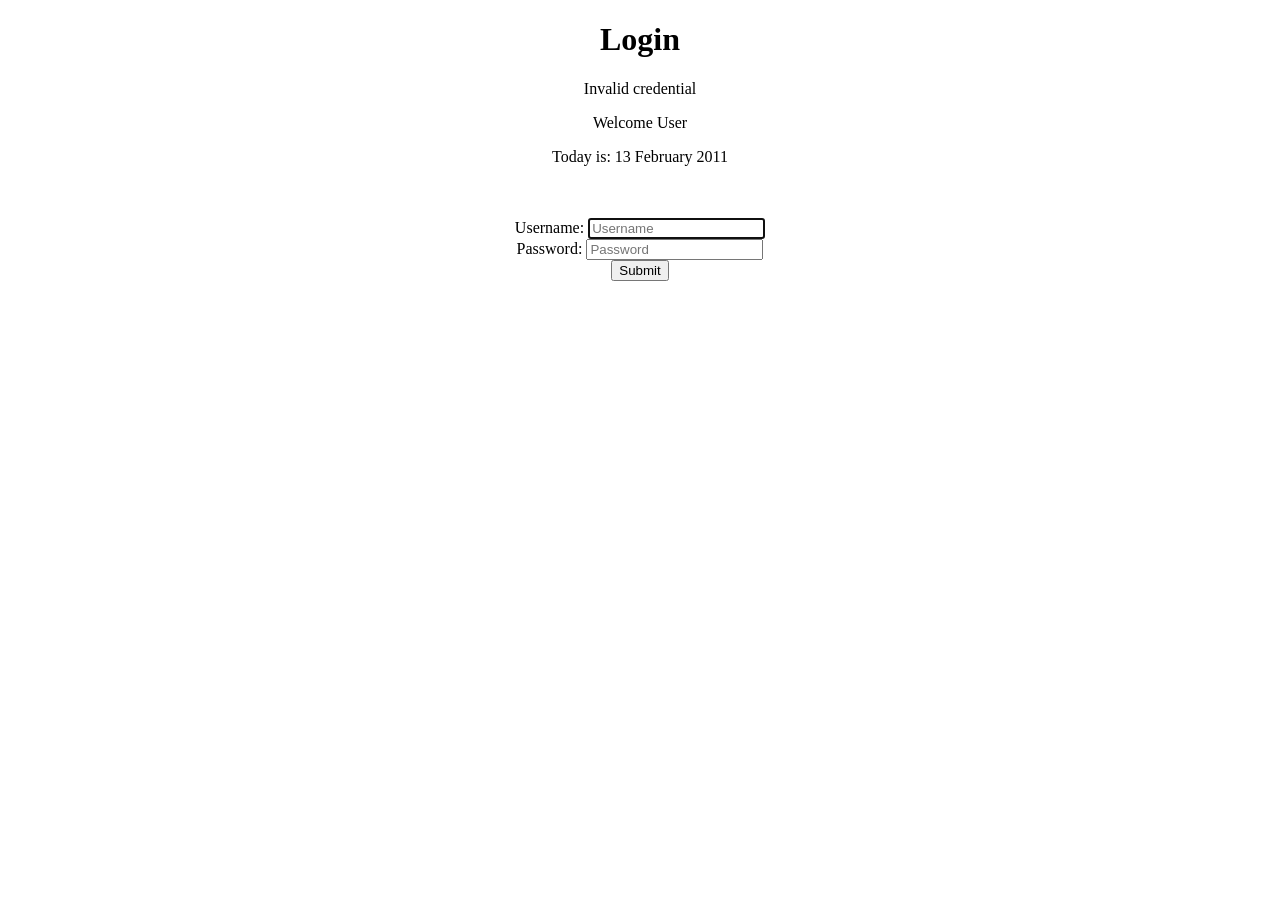
<file: resources/templates/index.html>
<!DOCTYPE html>
<html xmlns="http://www.w3.org/1999/xhtml"
    xmlns:th="http://www.thymeleaf.org">

<head>
<title>Healthmgmt Web Application</title>
</head>

<body>
    
   
            
<div align="center">
<h1>Login </h1>
<div th:if="${errorMessage}">
  <p>Invalid credential</p>
</div>
<div th:unless="${errorMessage}">
  <p >Welcome User</p>
  <p>Today is: <span th:text="${today}">13 February 2011</span></p>
</div>

<div th:if="${message}">
<p th:text="${message}"></p>
 
</div>
<br/><br/>
    
            
  <!--    <font color="red">${errorMessage}</font>-->
    <form action="#" th:action="@{'/healthmgmt/login'}" method="post">
       <div class="form-group">
						<label for="username">Username</label>: <input type="text"
							th:name="name" class="form-control"
							autofocus="autofocus" placeholder="Username" />
		</div>
       <div class="form-group">
						<label for="password">Password</label>: <input type="password"
							 th:name="password" class="form-control"
							placeholder="Password" />
					</div>
        
        <input type="submit" />
    </form>
</div>  
</body>

</html>
</file>
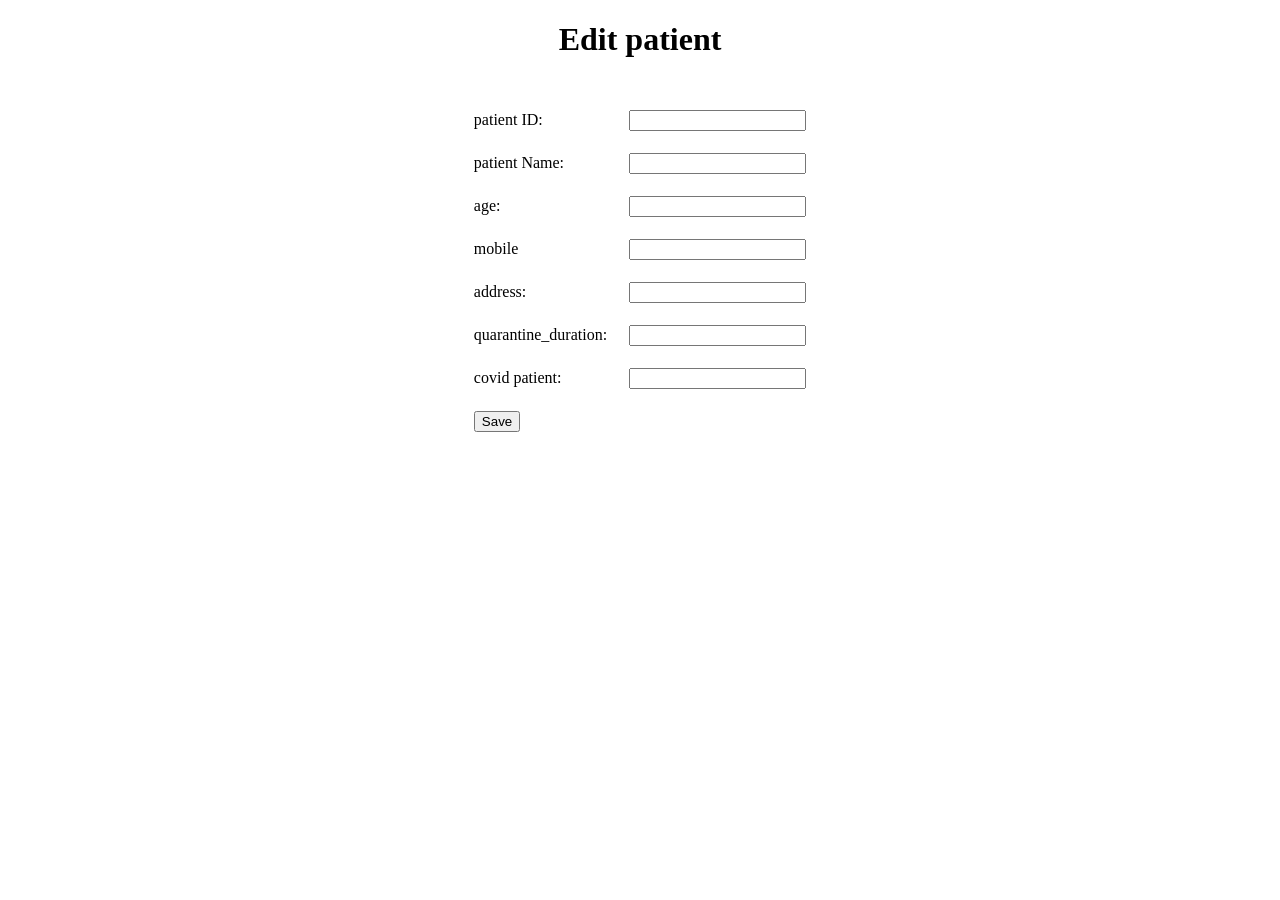
<file: resources/templates/edit_patient.html>
<!DOCTYPE html>
<html xmlns="http://www.w3.org/1999/xhtml"
    xmlns:th="http://www.thymeleaf.org">
<head>
<meta charset="utf-8" />
<title>Edit patient</title>
</head>
<body>
    <div align="center">
        <h1>Edit patient</h1>
        <br />
        <form action="#" th:action="@{'/healthmgmt/patient/save'}" th:object="${patient}"
            method="post">
 
            <table border="0" cellpadding="10">
                <tr>             
                    <td>patient ID:</td>
                    <td>
                        <input type="text" th:field="*{id}" readonly="readonly" />
                    </td>
                </tr>        
                <tr>             
                    <td>patient Name:</td>
                    <td>
                        <input type="text" th:field="*{name}" />
                    </td>
                </tr>
                <tr>
                    <td>age:</td>
                    <td><input type="text" th:field="*{age}" /></td>
                </tr>
                <tr>
                    <td>mobile</td>
                    <td><input type="text" th:field="*{mobile}" /></td>
                </tr>
                <tr>
                    <td>address:</td>
                    <td><input type="text" th:field="*{address}" /></td>
                </tr>
                <tr>
                    <td>quarantine_duration:</td>
                    <td><input type="text" th:field="*{quarantine_duration}" /></td>
                </tr>   
                <tr>
                    <td>covid patient:</td>
                    <td><input type="text" th:field="*{quarantine_duration}" /></td>
                </tr>                          
                <tr>
                    <td colspan="2"><button type="submit">Save</button> </td>
                </tr>
            </table>
        </form>
    </div>
</body>
</html>
</file>
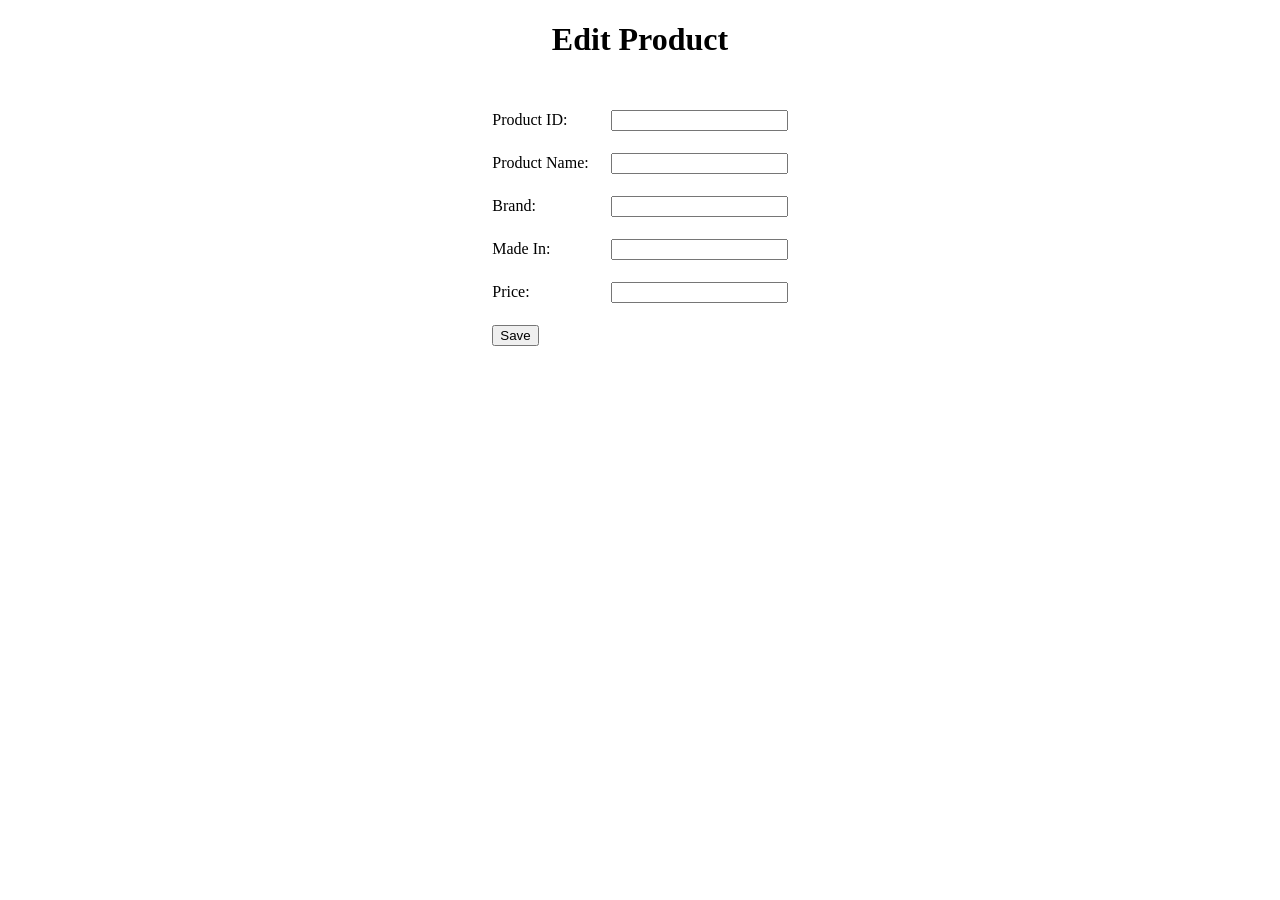
<file: resources/templates/edit_product.html>
<!DOCTYPE html>
<html xmlns="http://www.w3.org/1999/xhtml"
    xmlns:th="http://www.thymeleaf.org">
<head>
<meta charset="utf-8" />
<title>Edit Product</title>
</head>
<body>
    <div align="center">
        <h1>Edit Product</h1>
        <br />
        <form action="#" th:action="@{'/healthmgmt/Products/save'}" th:object="${product}"
            method="post">
 
            <table border="0" cellpadding="10">
                <tr>             
                    <td>Product ID:</td>
                    <td>
                        <input type="text" th:field="*{id}" readonly="readonly" />
                    </td>
                </tr>        
                <tr>             
                    <td>Product Name:</td>
                    <td>
                        <input type="text" th:field="*{name}" />
                    </td>
                </tr>
                <tr>
                    <td>Brand:</td>
                    <td><input type="text" th:field="*{brand}" /></td>
                </tr>
                <tr>
                    <td>Made In:</td>
                    <td><input type="text" th:field="*{madein}" /></td>
                </tr>
                <tr>
                    <td>Price:</td>
                    <td><input type="text" th:field="*{price}" /></td>
                </tr>                            
                <tr>
                    <td colspan="2"><button type="submit">Save</button> </td>
                </tr>
            </table>
        </form>
    </div>
</body>
</html>
</file>
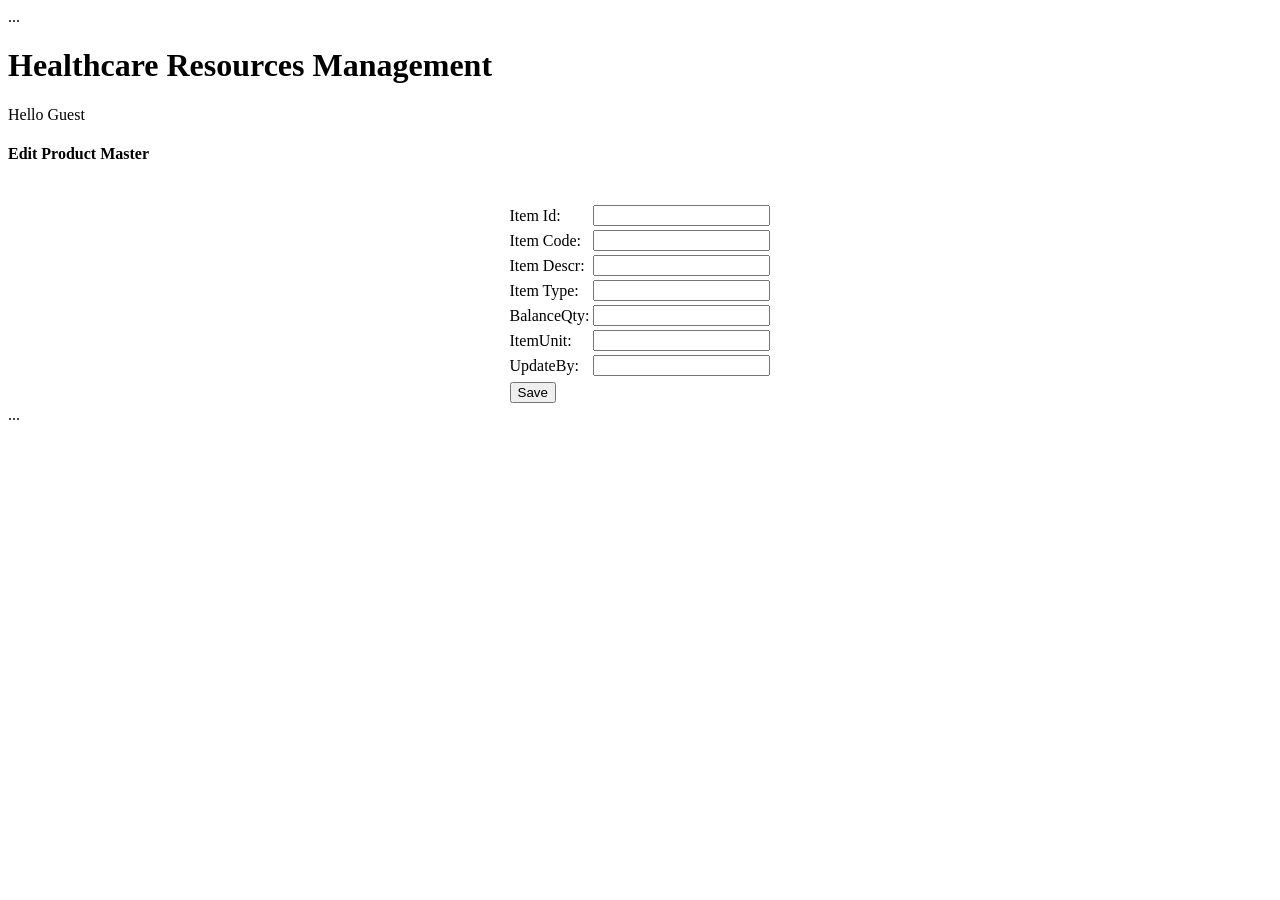
<file: resources/templates/edit_productmaster.html>
<!DOCTYPE html>
<html xmlns="http://www.w3.org/1999/xhtml"
    xmlns:th="http://www.thymeleaf.org">

<head th:replace="fragments/header :: header">
<!-- <div th:replace="fragments/header :: header">...</div> -->
</head>

<body>
    
     <!-- Navigator  -->
<div th:replace="fragments/menu :: navigator">...</div>
   <!-- Page Content -->
  <div class="container mt-5">


    <!-- Jumbotron Header -->
    <header class="jumbotron my-4">
      <h1 class="display-3">Healthcare Resources Management</h1>
      <p class="lead">Hello Guest</p>
      
    </header>
    
    <!-- Page Features -->
    <div class="row">

      <div class="col-lg-12 col-md-12 mb-4">
        <div class="card h-100">
          
          <div class="card-body">
            <h4 class="card-title">Edit Product Master</h4>
            
			  
            
    <div align="center">
        
        <br />
        <form action="#" th:action="@{'/healthmgmt/Products/saveproductmaster'}" th:object="${productmaster}"
            method="post">
 
            <table class="table" >
                     
                 <tr>
                    <td  class="mt-2">Item Id:</td>
                    <td><input type="text" class="form-control"  th:field="*{itemId}" readonly="readonly" /></td>
                </tr>
                <tr>
                    <td  class="mt-2">Item Code:</td>
                    <td><input type="text" class="form-control"  th:field="*{itemCode}" /></td>
                </tr>
                <tr>
                    <td  class="mt-2">Item Descr:</td>
                    <td><input type="text" class="form-control"  th:field="*{itemDesc}" /></td>
                </tr>
                <tr>
                    <td  class="mt-2">Item Type:</td>
                    <td><input type="text" class="form-control"  th:field="*{itemType}" /></td>
                </tr>   
                <tr>
                    <td  class="mt-2">BalanceQty:</td>
                    <td><input type="text" class="form-control"  th:field="*{balanceQty}" /></td>
                </tr>  
                
                <tr>
                    <td  class="mt-2">ItemUnit:</td>
                    <td><input type="text" class="form-control"  th:field="*{itemUnit}" /></td>
                </tr> 
                
                <tr>
                    <td  class="mt-2">UpdateBy:</td>
                    <td><input type="text" class="form-control"  th:field="*{updateBy}" /></td>
                 </tr>       
                  <!--   <tr>
                    <td>UpdateDate:</td>
                    <td><input type="text" th:field="*{updateDate}" /></td>
                   </tr>  
                          -->           
                <tr>
                <tr>
                    <td colspan="2"><button class="btn btn-primary"  type="submit">Save</button> </td>
                </tr>
            </table>
        </form>
   </div>  

     </div>
          
        </div>
      </div>

      
      

      

    </div>
    <!-- /.row -->
 </div>
  <!-- /.container -->
 <!-- Footer -->
<div th:replace="fragments/footer :: footer">...</div>
  <!-- Bootstrap core JavaScript -->

  <script type="text/javascript" th:src="@{/js/min.js}"></script>

  
</body>

</html>
</file>
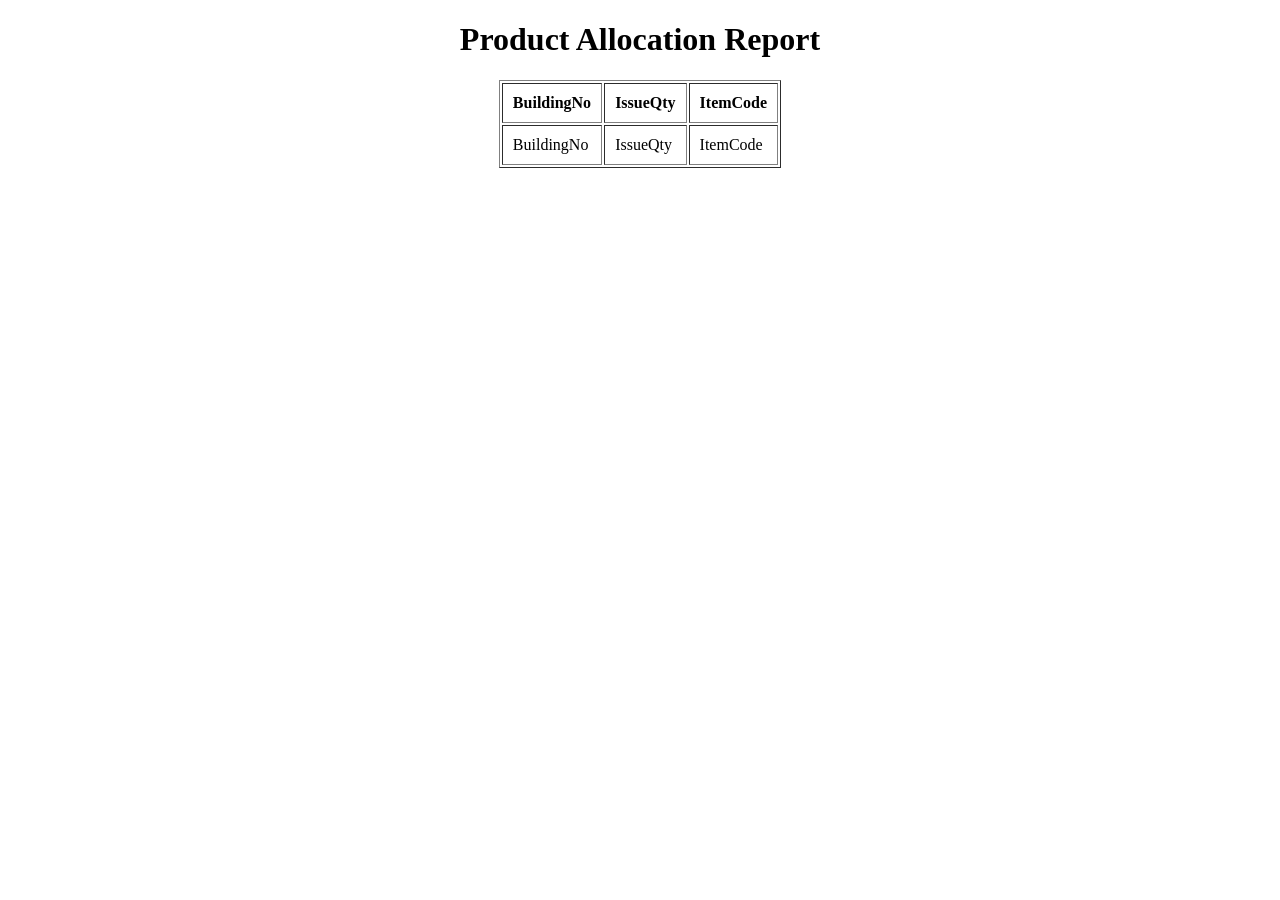
<file: resources/templates/fetch_productallocation_group.html>
<!DOCTYPE html>
<html xmlns="http://www.w3.org/1999/xhtml"
      xmlns:th="http://www.thymeleaf.org">
<head>
<meta charset="utf-8"/>
<title>Product Manager</title>
</head>
<body>
<div align="center">
    <h1>Product Allocation Report</h1>
    
    <table border="1" cellpadding="10">
        <thead>
            <tr>
                <th>BuildingNo</th>
                <th>IssueQty</th>
                <th>ItemCode</th>
                
            </tr>
        </thead>
        <tbody>
            <tr th:each="productAllocationGroup : ${listProductAllocationGroup}">
                <td th:text="${productAllocationGroup.BuildingNo}">BuildingNo</td>
                <td th:text="${productAllocationGroup.IssueQty}">IssueQty</td>
                <td th:text="${productAllocationGroup.ItemCode}">ItemCode</td>
            </tr>
        </tbody>
    </table>
</div>   
</body>
</html>
</file>
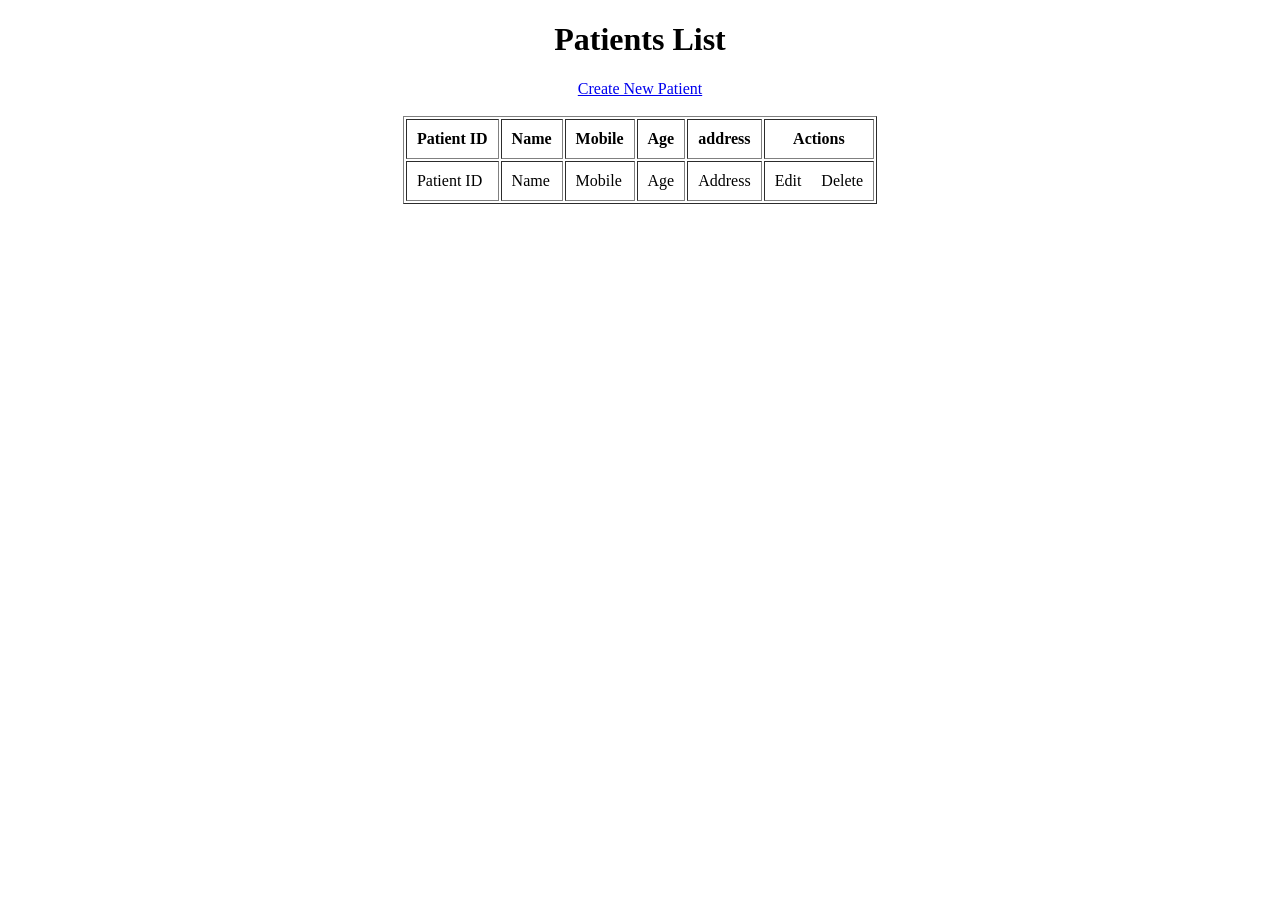
<file: resources/templates/fetchPatients.html>
<!DOCTYPE html>
<html xmlns="http://www.w3.org/1999/xhtml"
      xmlns:th="http://www.thymeleaf.org">
<head>
<meta charset="utf-8"/>
<title>Patient Manager</title>
</head>
<body>


<div align="center">
    <h1>Patients List</h1>
    <a href="/healthmgmt/patient/new">Create New Patient</a>
    <br/><br/>
    <table border="1" cellpadding="10">
        <thead>
            <tr>
                <th>Patient ID</th>
                <th>Name</th>
                <th>Mobile</th>
                <th>Age</th>
                <th>address</th>
                <th>Actions</th>
            </tr>
        </thead>
        <tbody>
            <tr th:each="patient : ${listPatients}">
                <td th:text="${patient.id}">Patient ID</td>
                <td th:text="${patient.name}">Name</td>
                <td th:text="${patient.mobile}">Mobile</td>
                <td th:text="${patient.age}">Age</td>
                <td th:text="${patient.address}">Address</td>
               <td>
                     <a th:href="@{'edit/' + ${patient.id}}">Edit</a>
                    &nbsp;&nbsp;&nbsp;
                    <a th:href="@{'delete/' + ${patient.id}}">Delete</a>
                </td>
                
            </tr>
        </tbody>
    </table>
</div>   
</body>
</html>
</file>
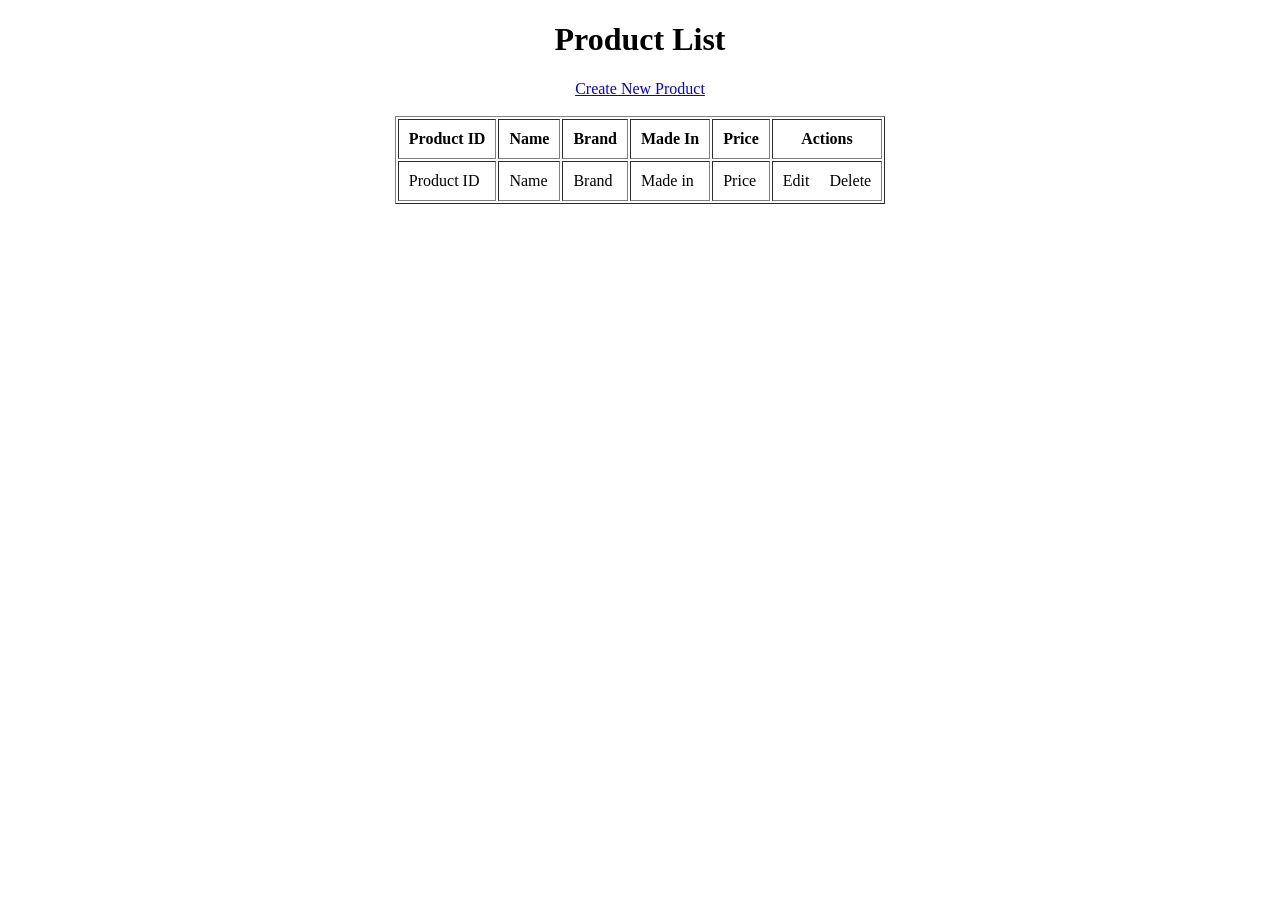
<file: resources/templates/fetchProducts.html>
<!DOCTYPE html>
<html xmlns="http://www.w3.org/1999/xhtml"
      xmlns:th="http://www.thymeleaf.org">
<head>
<meta charset="utf-8"/>
<title>Product Manager</title>
</head>
<body>
<div align="center">
    <h1>Product List</h1>
    <a href="/healthmgmt/Products/new">Create New Product</a>
    <br/><br/>
    <table border="1" cellpadding="10">
        <thead>
            <tr>
                <th>Product ID</th>
                <th>Name</th>
                <th>Brand</th>
                <th>Made In</th>
                <th>Price</th>
                <th>Actions</th>
            </tr>
        </thead>
        <tbody>
            <tr th:each="product : ${listProducts}">
                <td th:text="${product.id}">Product ID</td>
                <td th:text="${product.name}">Name</td>
                <td th:text="${product.brand}">Brand</td>
                <td th:text="${product.madein}">Made in</td>
                <td th:text="${product.price}">Price</td>
               <td>
                     <a th:href="@{'edit/' + ${product.id}}">Edit</a>
                    &nbsp;&nbsp;&nbsp;
                    <a th:href="@{'delete/' + ${product.id}}">Delete</a>
                </td>
                
            </tr>
        </tbody>
    </table>
</div>   
</body>
</html>
</file>
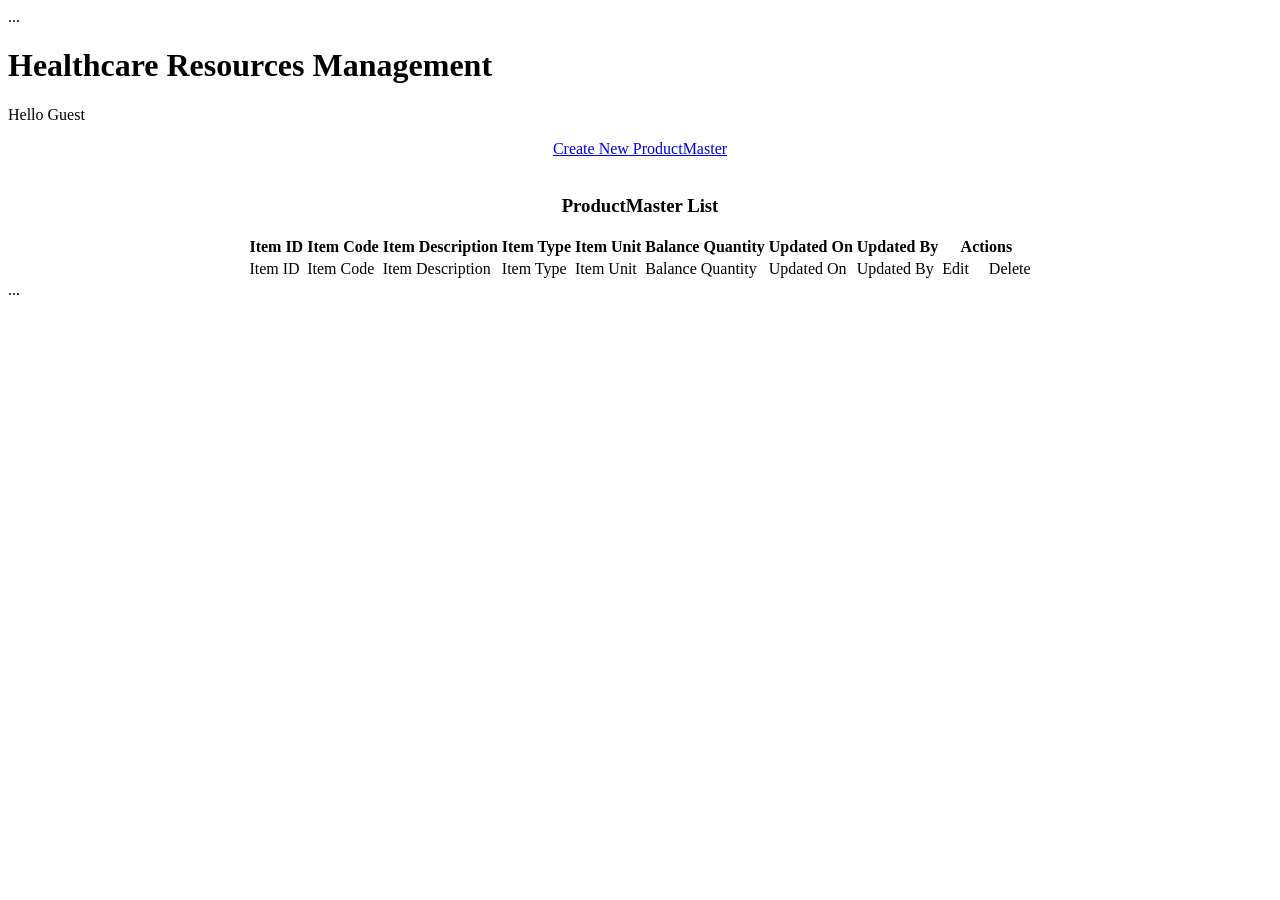
<file: resources/templates/listProductMaster.html>
<!DOCTYPE html>
<html xmlns="http://www.w3.org/1999/xhtml"
    xmlns:th="http://www.thymeleaf.org">
    
<head th:replace="fragments/header :: header">
<!-- <div th:replace="fragments/header :: header">...</div> -->
</head>

<body>
    
     <!-- Navigator  -->
<div th:replace="fragments/menu :: navigator">...</div>
   <!-- Page Content -->
  <div class="container mt-5">


    <!-- Jumbotron Header -->
    <header class="jumbotron my-4">
      <h1 class="display-3">Healthcare Resources Management</h1>
      <p class="lead">Hello Guest</p>
      
    </header>
    
<div align="center">
  
    <a href="/healthmgmt/Products/productmasternew">Create New ProductMaster</a>
    <br/><br/>
    
    <!-- Jumbotron Header --><!-- Page Features -->
    <div class="row">
 		<h3 class="card-title ml-3">ProductMaster List</h3>
      <div class="col-lg-12 col-md-12 mb-4">
        <div class="card h-100">
         
          <div class="card-body">
    <table class="table">
       <thead class="thead-light">
            <tr>
                <th>Item ID</th>
                <th>Item Code</th>
                <th>Item Description</th>
                <th>Item Type</th>
                <th>Item Unit</th>
                <th>Balance Quantity</th>
                <th>Updated On</th>
                <th>Updated By</th>
              
                <th>Actions</th>
            </tr>
        </thead>
        <tbody>
            <tr th:each="productmaster: ${listProducts}">
                <td th:text="${productmaster.itemId}">Item ID</td>
                <td th:text="${productmaster.itemCode}">Item Code</td>
                <td th:text="${productmaster.itemDesc}">Item Description</td>
                <td th:text="${productmaster.itemType}">Item Type</td>
                <td th:text="${productmaster.itemUnit}">Item Unit</td>
                <td th:text="${productmaster.balanceQty}">Balance Quantity</td>
                <td th:text="${productmaster.updateDate}">Updated On</td>
                <td th:text="${productmaster.updateBy}">Updated By</td>
                <td>
                
                     <a th:href="@{'editproductmaster/' + ${productmaster.itemId}}">Edit</a>
                    &nbsp;&nbsp;&nbsp;
                    <a th:href="@{'deleteproductmaster/' + ${productmaster.itemId}}">Delete</a>
                </td>
                
            </tr>
        </tbody>
    </table>
</div>   

</div>


</div>
          
        </div>
      </div>

      
      

      

    </div>
    <!-- /.row -->
 
 <!-- /.container -->
 <!-- Footer -->
<div th:replace="fragments/footer :: footer">...</div>

  <!-- Bootstrap core JavaScript -->

  <script type="text/javascript" th:src="@{/js/min.js}"></script>

  
</body>

</html>
</file>
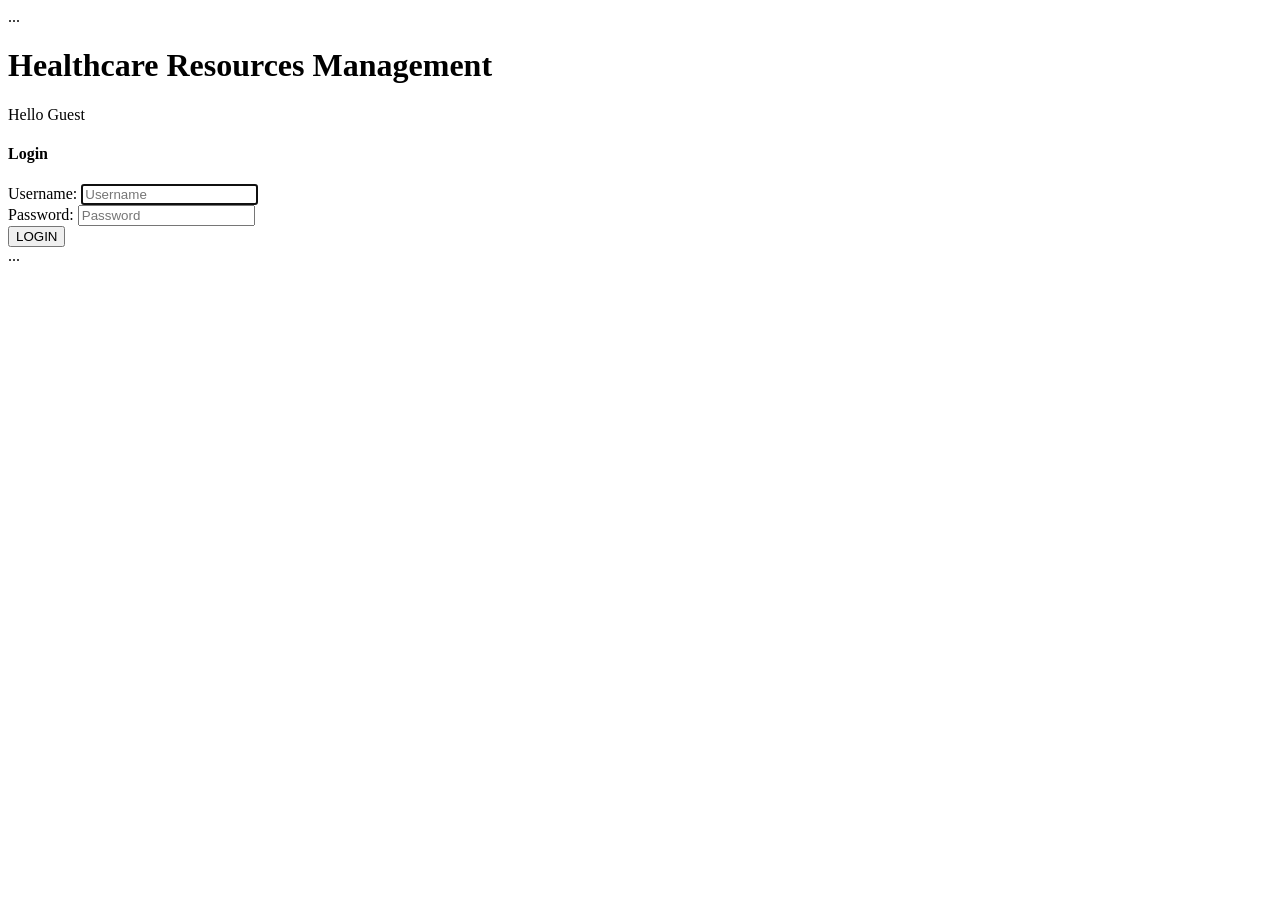
<file: resources/templates/login.html>
<!DOCTYPE html>
<html xmlns="http://www.w3.org/1999/xhtml"
    xmlns:th="http://www.thymeleaf.org">

<head th:replace="fragments/header :: header">
<!-- <div th:replace="fragments/header :: header">...</div> -->
</head>

<body>
    
     <!-- Navigator  -->
<div th:replace="fragments/menu :: navigator">...</div>
   <!-- Page Content -->
  <div class="container mt-5">

    <!-- Jumbotron Header -->
    <header class="jumbotron my-4">
      <h1 class="display-3">Healthcare Resources Management </h1>
      <p class="lead">Hello Guest</p>
      
    </header>
    
    <!-- Page Features -->
    <div class="row">

      <div class="col-lg-12 col-md-12 mb-4">
        <div class="card h-100">
          
          <div class="card-body">
            <h4 class="card-title">Login</h4>
            
			  
            
   
            
  <!--    <font color="red">${errorMessage}</font>-->
    <form action="#" th:action="@{'/healthmgmt/login'}" method="post">
       <div class="form-group">
						<label for="username">Username</label>: <input type="text"
							th:name="name" class="form-control"
							autofocus="autofocus" placeholder="Username" />
		</div>
       <div class="form-group">
						<label for="password">Password</label>: <input type="password"
							 th:name="password" class="form-control"
							placeholder="Password" />
					</div>
        
         <button type="submit" class="btn btn-primary">LOGIN</button>
    </form>
</div>  

     </div>
          
        </div>
      </div>

      
      

      

    </div>
    <!-- /.row -->
 
  <!-- /.container -->
 <!-- Footer -->
<div th:replace="fragments/footer :: footer">...</div>

  <!-- Bootstrap core JavaScript -->

  <script type="text/javascript" th:src="@{/js/min.js}"></script>

  
</body>

</html>
</file>
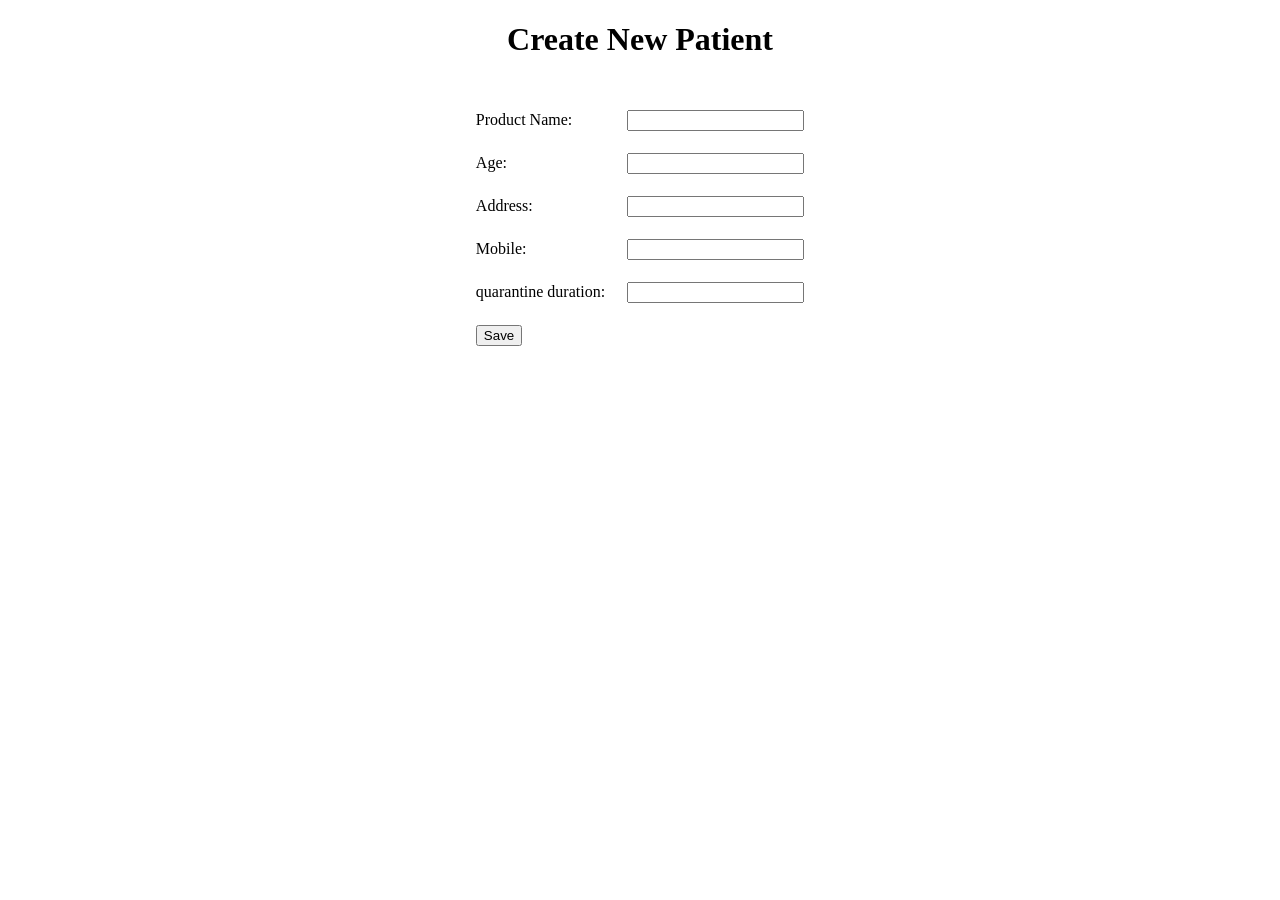
<file: resources/templates/new_patient.html>
<!DOCTYPE html>
<html xmlns="http://www.w3.org/1999/xhtml"
    xmlns:th="http://www.thymeleaf.org">
<head>
<meta charset="utf-8" />
<title>Create New Patient</title>
</head>
<body>
    <div align="center">
        <h1>Create New Patient</h1>
        <br />
        <form action="#" th:action="@{'save/'}" th:object="${patient}"
            method="post">
 
            <table border="0" cellpadding="10">
                <tr>
                    <td>Product Name:</td>
                    <td><input type="text" th:field="*{name}" /></td>
                </tr>
                <tr>
                    <td>Age:</td>
                    <td><input type="text" th:field="*{age}" /></td>
                </tr>
                <tr>
                    <td>Address:</td>
                    <td><input type="text" th:field="*{address}" /></td>
                </tr>
                <tr>
                    <td>Mobile:</td>
                    <td><input type="text" th:field="*{mobile}" /></td>
                    
                </tr>   
                <tr>
                    <td>quarantine duration:</td>
                    <td><input type="text" th:field="*{quarantine_duration}" /></td>
                </tr>                         
                <tr>
                    <td colspan="2"><button type="submit">Save</button> </td>
                </tr>
            </table>
        </form>
    </div>
</body>
</html>
</file>
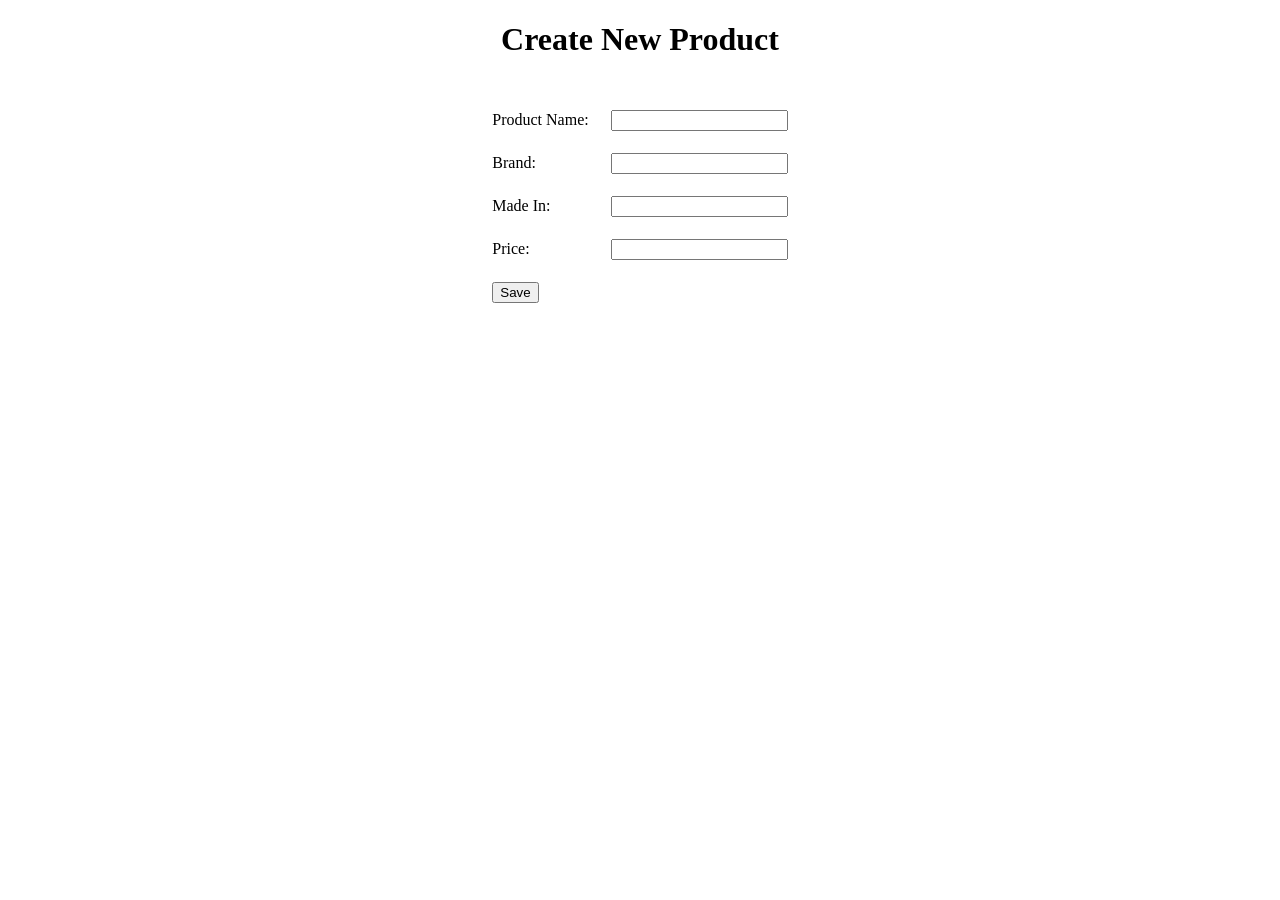
<file: resources/templates/new_product.html>
<!DOCTYPE html>
<html xmlns="http://www.w3.org/1999/xhtml"
    xmlns:th="http://www.thymeleaf.org">
<head>
<meta charset="utf-8" />
<title>Create New Product</title>
</head>
<body>
    <div align="center">
        <h1>Create New Product</h1>
        <br />
        <form action="#" th:action="@{'save/'}" th:object="${product}"
            method="post">
 
            <table border="0" cellpadding="10">
                <tr>
                    <td>Product Name:</td>
                    <td><input type="text" th:field="*{name}" /></td>
                </tr>
                <tr>
                    <td>Brand:</td>
                    <td><input type="text" th:field="*{brand}" /></td>
                </tr>
                <tr>
                    <td>Made In:</td>
                    <td><input type="text" th:field="*{madein}" /></td>
                </tr>
                <tr>
                    <td>Price:</td>
                    <td><input type="text" th:field="*{price}" /></td>
                </tr>                            
                <tr>
                    <td colspan="2"><button type="submit">Save</button> </td>
                </tr>
            </table>
        </form>
    </div>
</body>
</html>
</file>
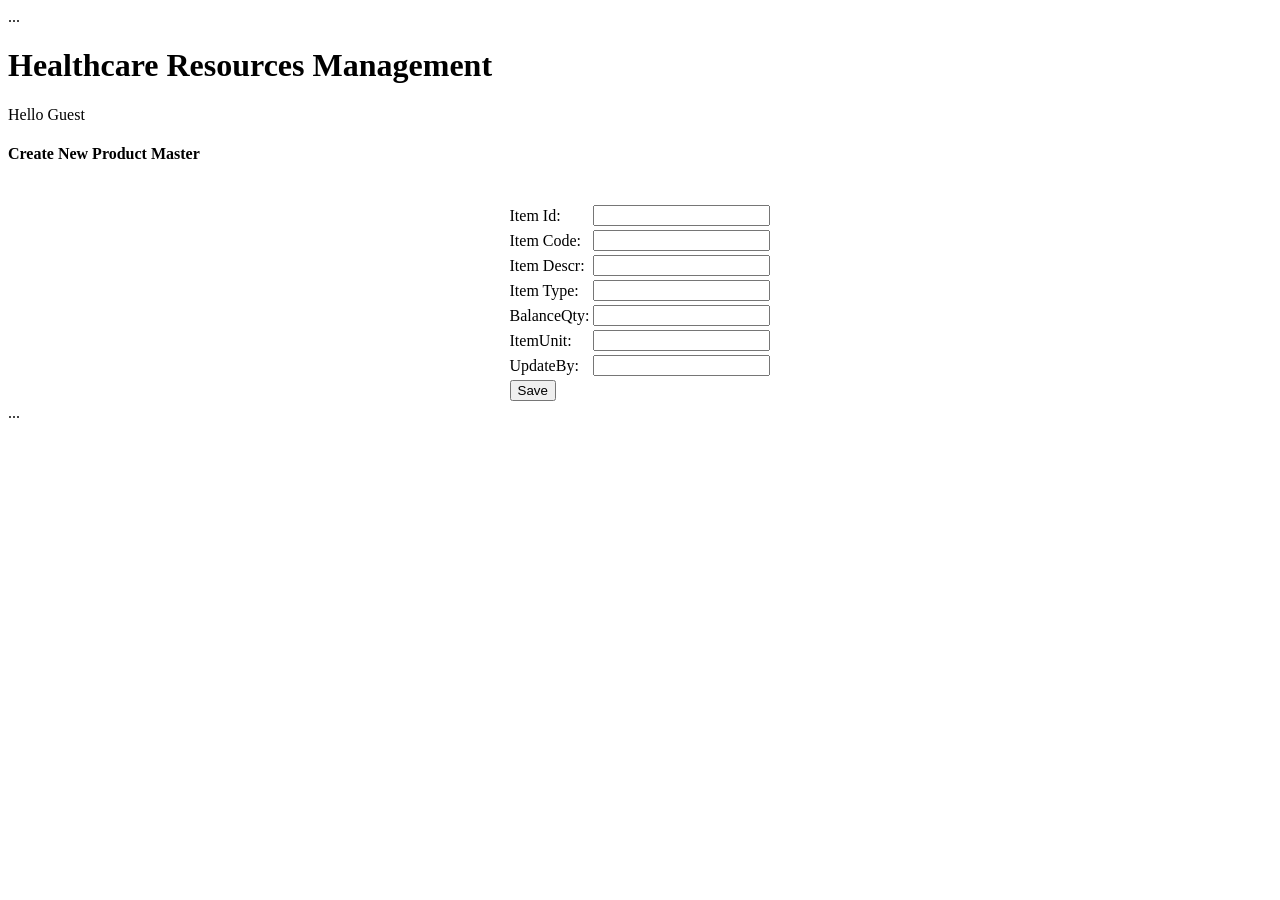
<file: resources/templates/new_productmaster.html>
<!DOCTYPE html>
<html xmlns="http://www.w3.org/1999/xhtml"
    xmlns:th="http://www.thymeleaf.org">


<head th:replace="fragments/header :: header">
<!-- <div th:replace="fragments/header :: header">...</div> -->
</head>

<body>
    
     <!-- Navigator  -->
<div th:replace="fragments/menu :: navigator">...</div>
   <!-- Page Content -->
  <div class="container mt-5">

    <!-- Jumbotron Header -->
    <header class="jumbotron my-4">
      <h1 class="display-3">Healthcare Resources Management</h1>
      <p class="lead">Hello Guest</p>
      
    </header>
    
    <!-- Page Features -->
    <div class="row">

      <div class="col-lg-12 col-md-12 mb-4">
        <div class="card h-100">
          
          <div class="card-body">
            <h4 class="card-title">Create New Product Master</h4>
            
			  
            
    <div align="center">
        
        <br />
        <form action="#" th:action="@{'saveproductmaster/'}" th:object="${productmaster}"
            method="post">
 
            <table class="table">
                <tr>
                    <td class="mt-2">Item Id:</td>
                    <td><input type="text" class="form-control" th:field="*{itemId}" /></td>
                </tr>
                <tr>
                    <td class="mt-2">Item Code:</td>
                    <td><input type="text" class="form-control" th:field="*{itemCode}" /></td>
                </tr>
                <tr>
                    <td class="mt-2">Item Descr:</td>
                    <td><input type="text" class="form-control" th:field="*{itemDesc}" /></td>
                </tr>
                <tr>
                    <td class="mt-2">Item Type:</td>
                    <td><input type="text" class="form-control" th:field="*{itemType}" /></td>
                </tr>   
                <tr>
                    <td class="mt-2">BalanceQty:</td>
                    <td><input type="text" class="form-control" th:field="*{balanceQty}" /></td>
                </tr>  
                
                <tr>
                    <td class="mt-2">ItemUnit:</td>
                    <td><input type="text" class="form-control" th:field="*{itemUnit}" /></td>
                </tr> 
                
                <tr>
                    <td class="mt-2">UpdateBy:</td>
                    <td><input type="text"  class="form-control" th:field="*{updateBy}" /></td>
                 </tr>       
                  <!--   <tr>
                    <td>UpdateDate:</td>
                    <td><input type="text" th:field="*{updateDate}" /></td>
                   </tr>  
                          -->           
                <tr>
                    <td colspan="2"><button class="btn btn-primary" type="submit">Save</button> </td>
                </tr>
            </table>
        </form>
    </div>  

     </div>
          
        </div>
      </div>

      
      

      

    </div>
    <!-- /.row -->
 </div>
  <!-- /.container -->
 <!-- Footer -->
<div th:replace="fragments/footer :: footer">...</div>
  <!-- Bootstrap core JavaScript -->

  <script type="text/javascript" th:src="@{/js/min.js}"></script>

  
</body>

</html>
</file>
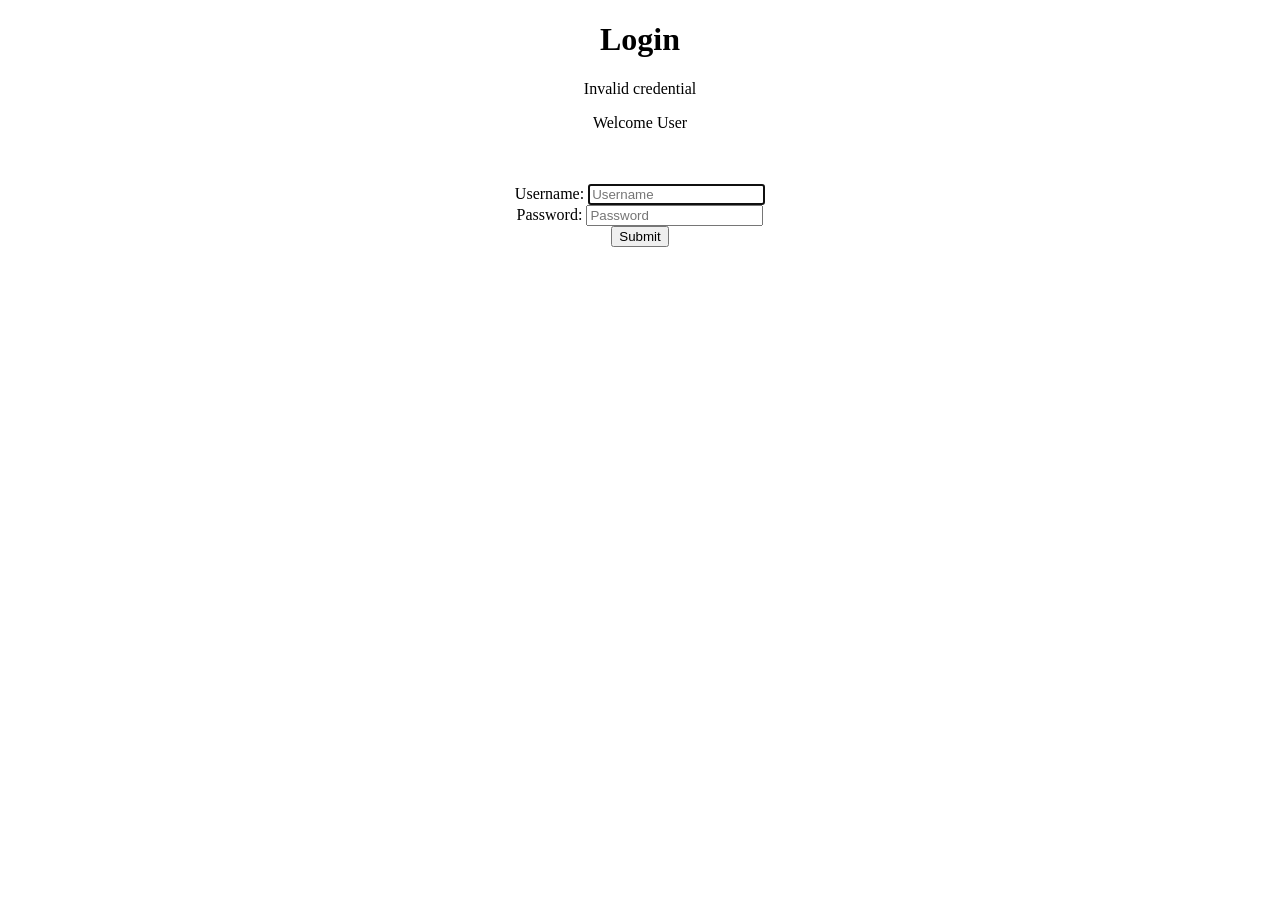
<file: resources/templates/welcome_patient.html>
<!DOCTYPE html>
<html xmlns="http://www.w3.org/1999/xhtml"
    xmlns:th="http://www.thymeleaf.org">

<head>
<title>Healthmgmt Web Application</title>
</head>

<body>
    
        
<div align="center">
<h1>Login </h1>
<div th:if="${errorMessage}">
  <p>Invalid credential</p>
</div>
<div th:unless="${errorMessage}">
  <p th:text="${prefix}" >Welcome User</p>
 <!--   <p>Today is: <span th:text="${today}">13 February 2011</span></p>-->
</div>


<div th:if="${message}">
<p th:text="${message}"></p>
 
</div>
<br/><br/>
    
            
  <!--    <font color="red">${errorMessage}</font>-->
    <form action="#" th:action="@{'/healthmgmt/login'}" method="post">
       <div class="form-group">
						<label for="username">Username</label>: <input type="text"
							th:name="name" class="form-control"
							autofocus="autofocus" placeholder="Username" />
		</div>
       <div class="form-group">
						<label for="password">Password</label>: <input type="password"
							 th:name="password" class="form-control"
							placeholder="Password" />
					</div>
        
        <input type="submit" />
    </form>
</div>  
</body>

</html>
</file>
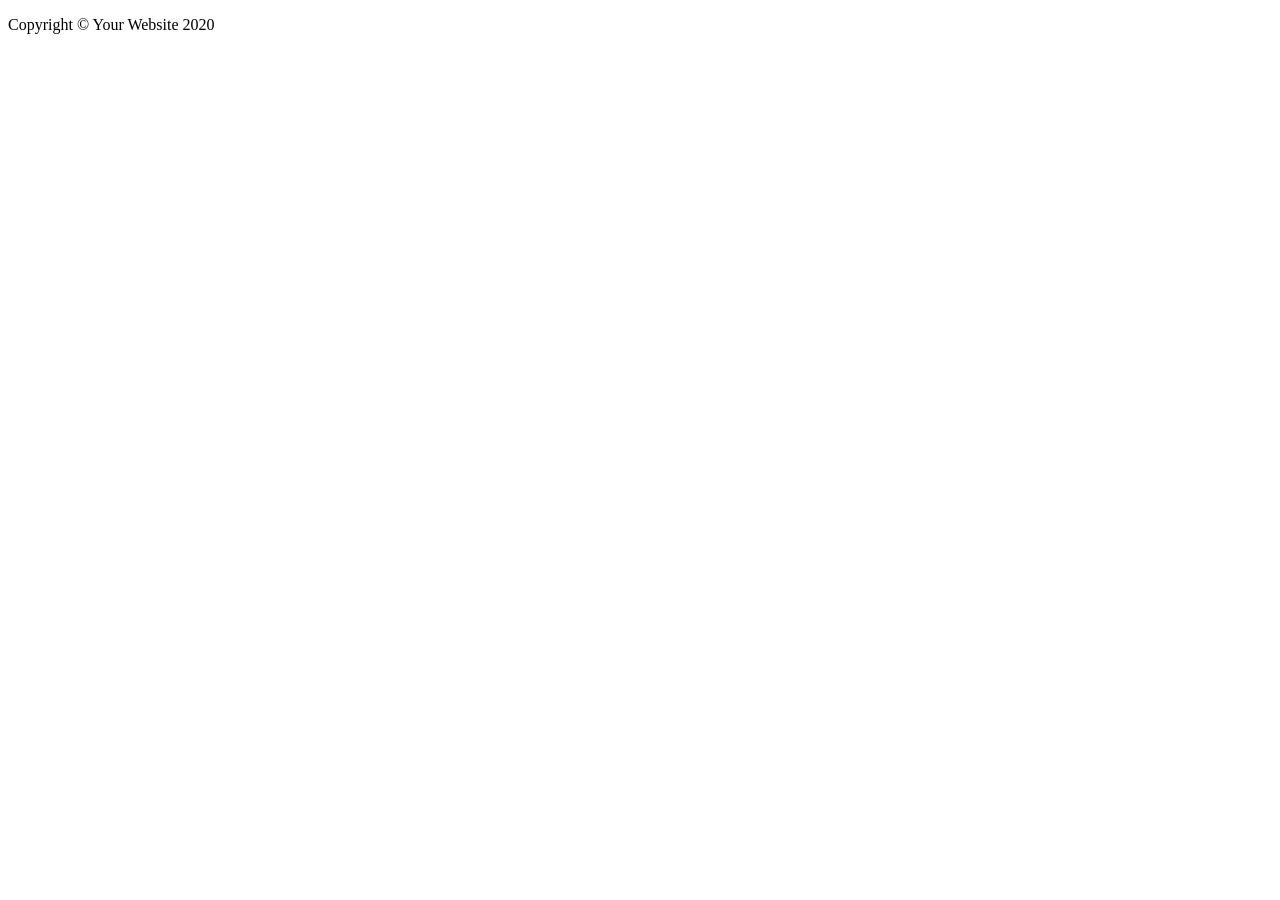
<file: resources/templates/fragments/footer.html>
<!DOCTYPE html>
<html>
  <head>
 
  </head>
  <body>
 
 <!-- footer -->
  <div th:fragment="footer"> 
   <footer class="py-5 bg-dark">
    <div class="container">
      <p class="m-0 text-center text-white">Copyright &copy; Your Website 2020</p>
    </div>
    <!-- /.container -->
  </footer>

</body>
</html>
</file>
